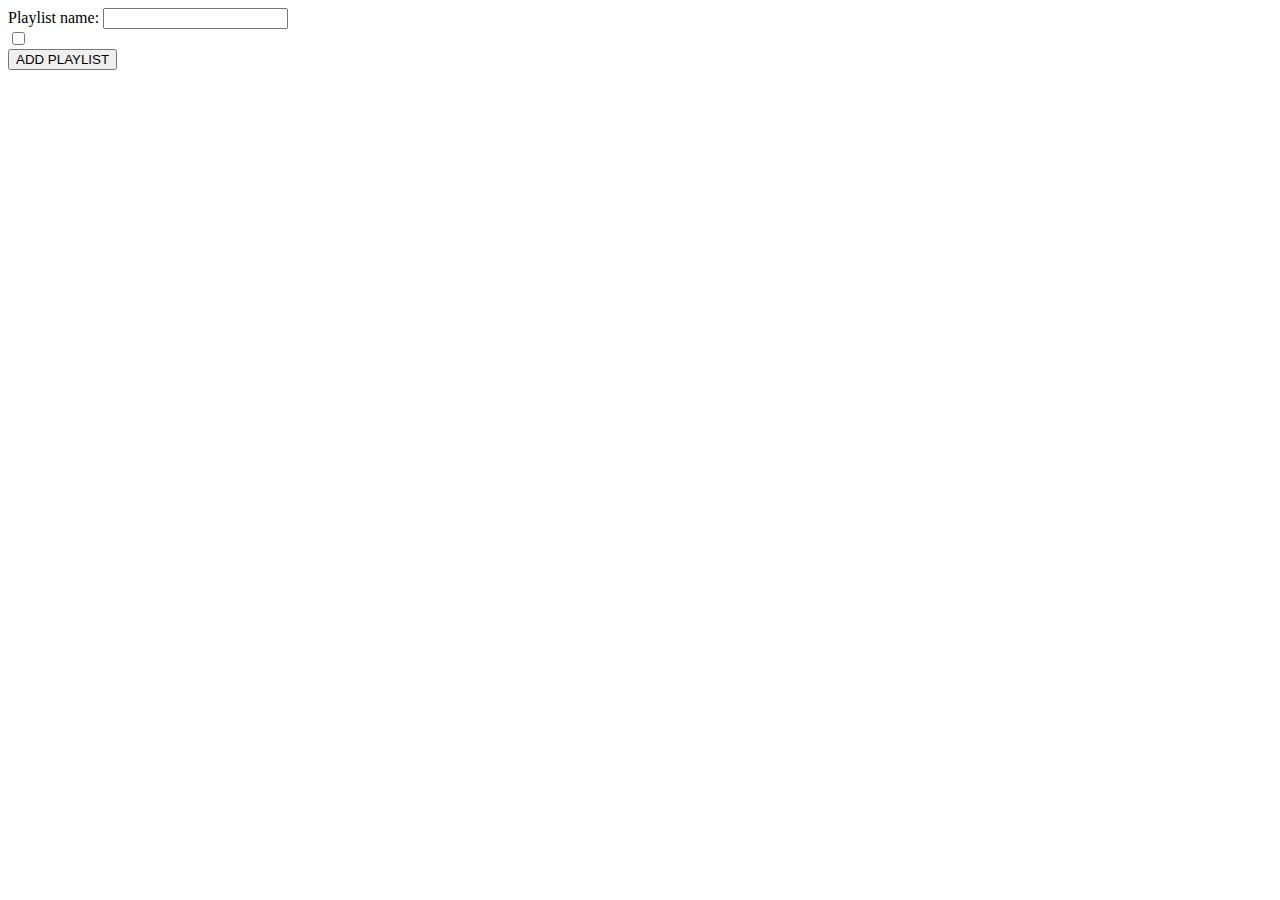
<file: src/main/resources/templates/createPlaylist.html>
<!DOCTYPE html>
<html>
<head>
<meta charset="ISO-8859-1">
<title>Insert title here</title>
</head>
<body>
        <form action = "addPlaylist" method ="post">
             <label>Playlist name:</label>
             <input type = "text" name="name"/>
             <br>
             <div th:each ="song:${songs}">
                  <input type = "checkbox" th:name="songs" th:value="${song.id}"/>
                  <label th:text="${song.name}"></label>
             </div>
                   <input type = "submit" value="ADD PLAYLIST">
             
                  
        </form>

</body>
</html>
</file>
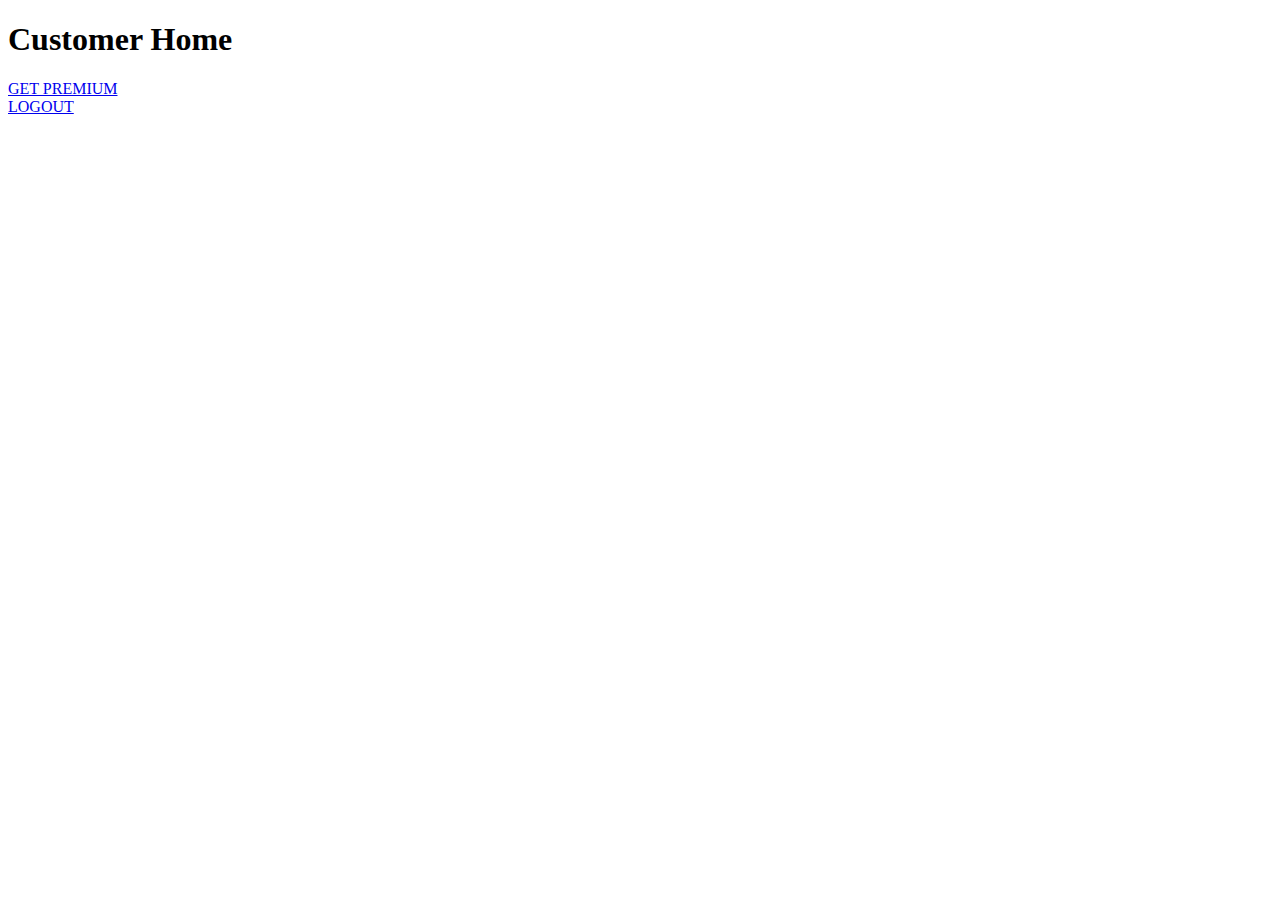
<file: src/main/resources/templates/customerHome.html>
<!DOCTYPE html>
<html>
<head>
<meta charset="ISO-8859-1">
<title>Insert title here</title>
</head>
<body>
<h1>Customer Home</h1>
<a href="pay">GET PREMIUM</a>
<br>
<a href="logout">LOGOUT</a>
</body>
</html>
</file>
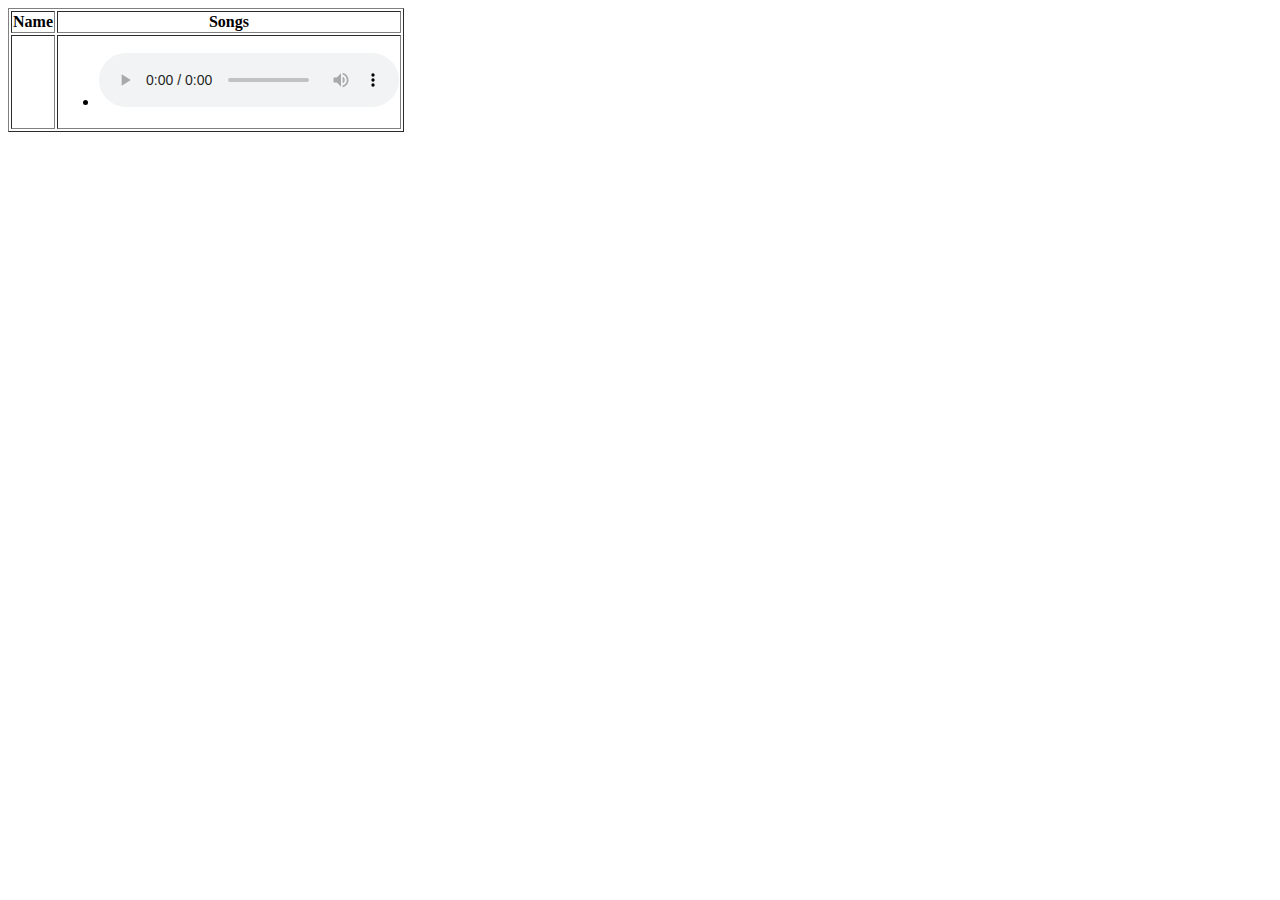
<file: src/main/resources/templates/displayPlaylists.html>
<!DOCTYPE html>
<html>
<head>
<meta charset="ISO-8859-1">
<title>Insert title here</title>
<style type="text/css">
    iframe{
    height:100px;
    width:500px;
    }
</style>
</head>
<body>
     <table border>
     <thead>
         <tr>
             <th>Name</th>
             <th>Songs</th>
             </tr>
             </thead>       
         <tbody>
              <tr th:each="plist:${allPlaylists}">
              <td th:text="${plist.name}"> </td>
              <td>
                  <ul>
                      <li th:each="song :${plist.songs}"> 
                      <span th:text="${song.name}"> </span>
                      <audio controls>
                         <source th:src="${song.link}" type="audio/mpeg">
                         </audio> 
                      
                      </li>
                      </ul>
                      </td>
              </tr>
         </tbody>
        </table>
</body>
</html>
</file>
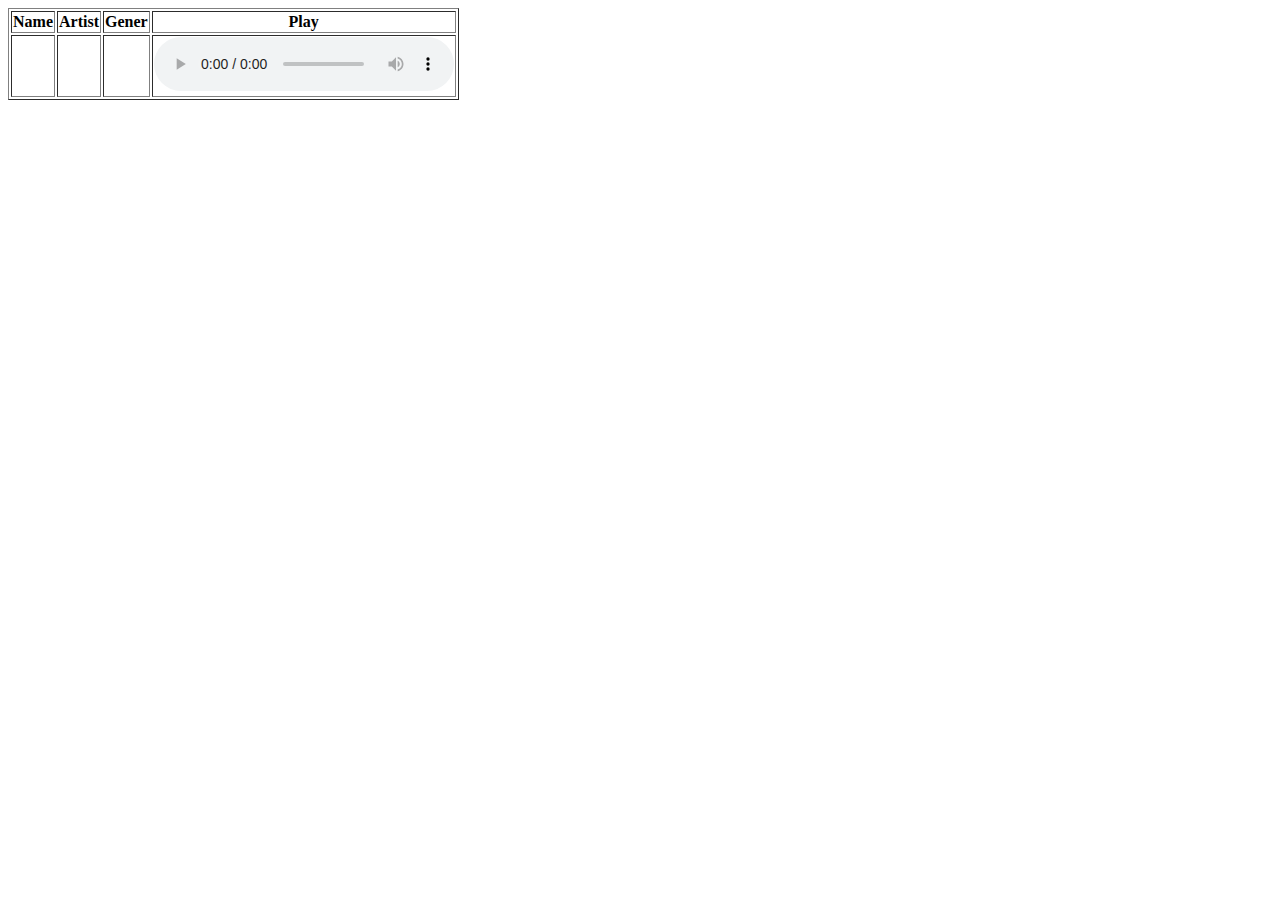
<file: src/main/resources/templates/displaySongs.html>
<!DOCTYPE html>
<html>
<head>
<meta charset="ISO-8859-1">
<title>Insert title here</title>
<style type="text/css">
    iframe{
    height:100px;
    width:500px;
    }
</style>
</head>
<body>
     <table border>
     <thead>
         <tr>
             <th>Name</th>
             <th>Artist</th>
             <th>Gener</th>
             <th>Play</th>
             </tr>
         
         <tbody>
              <tr th:each="song:${songs}">
              <td th:text="${song.name}"> </td>
              <td th:text="${song.artist}"> </td>
              <td th:text="${song.gener}"> </td>
              <td>
                  <audio controls>
                         <source th:src="${song.link}" type="audio/mpeg">
                         </audio> 
                         </td>
              </tr>
         </tbody>
        </table>

</body>
</html>
</file>
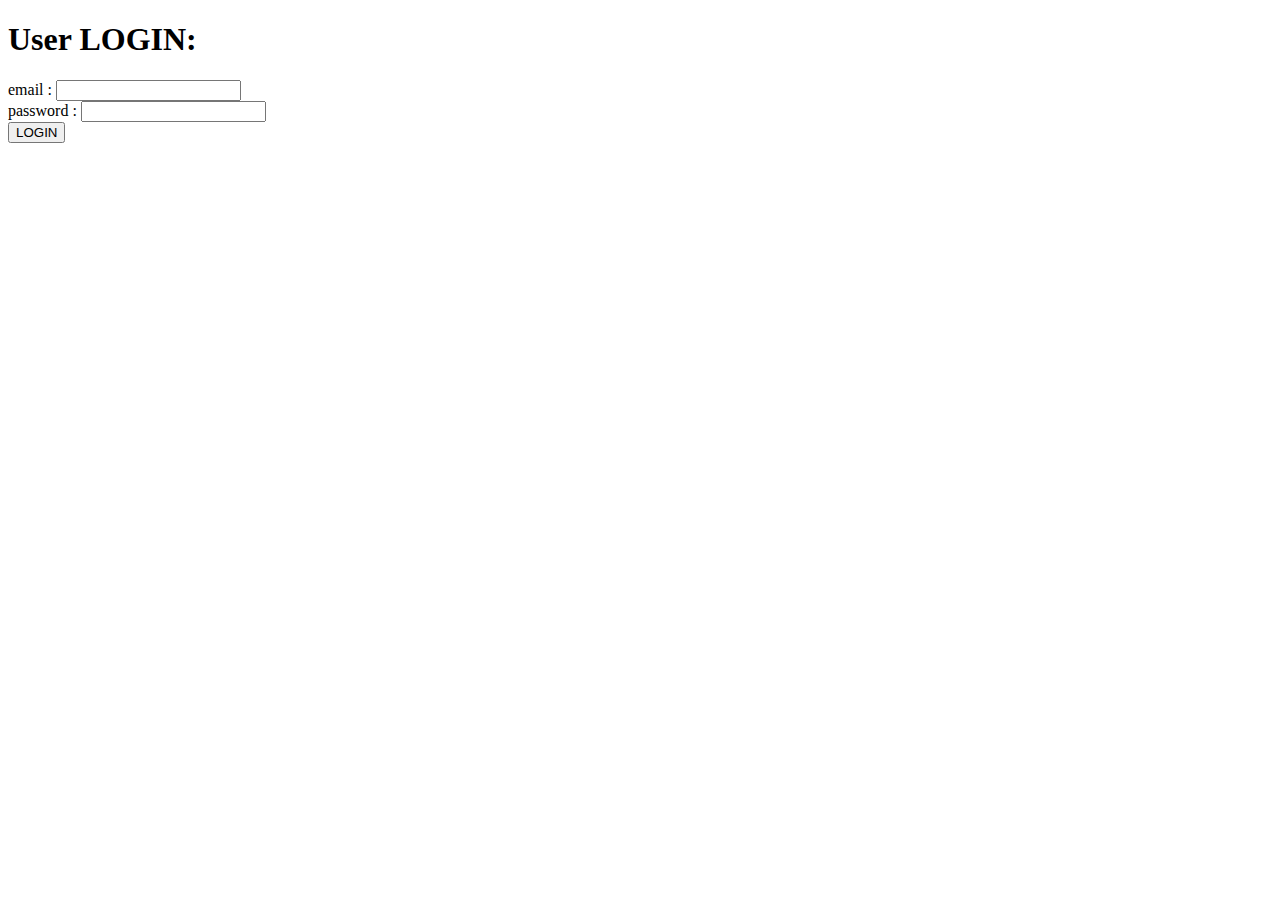
<file: src/main/resources/templates/login.html>
<!DOCTYPE html>
<html>
<head>
<meta charset="ISO-8859-1">
<title>Insert title here</title>
</head>
<body>
<h1>User LOGIN: </h1>
<form action="validate" method ="post">
     <label>email :</label>
     <input type = "email" name = "email"/>
     <br>
     <label>password :</label>
     <input type = "password" name = "password"/>
     <br>
     <input type="submit" value="LOGIN"/>
     </form>

</body>
</html>
</file>
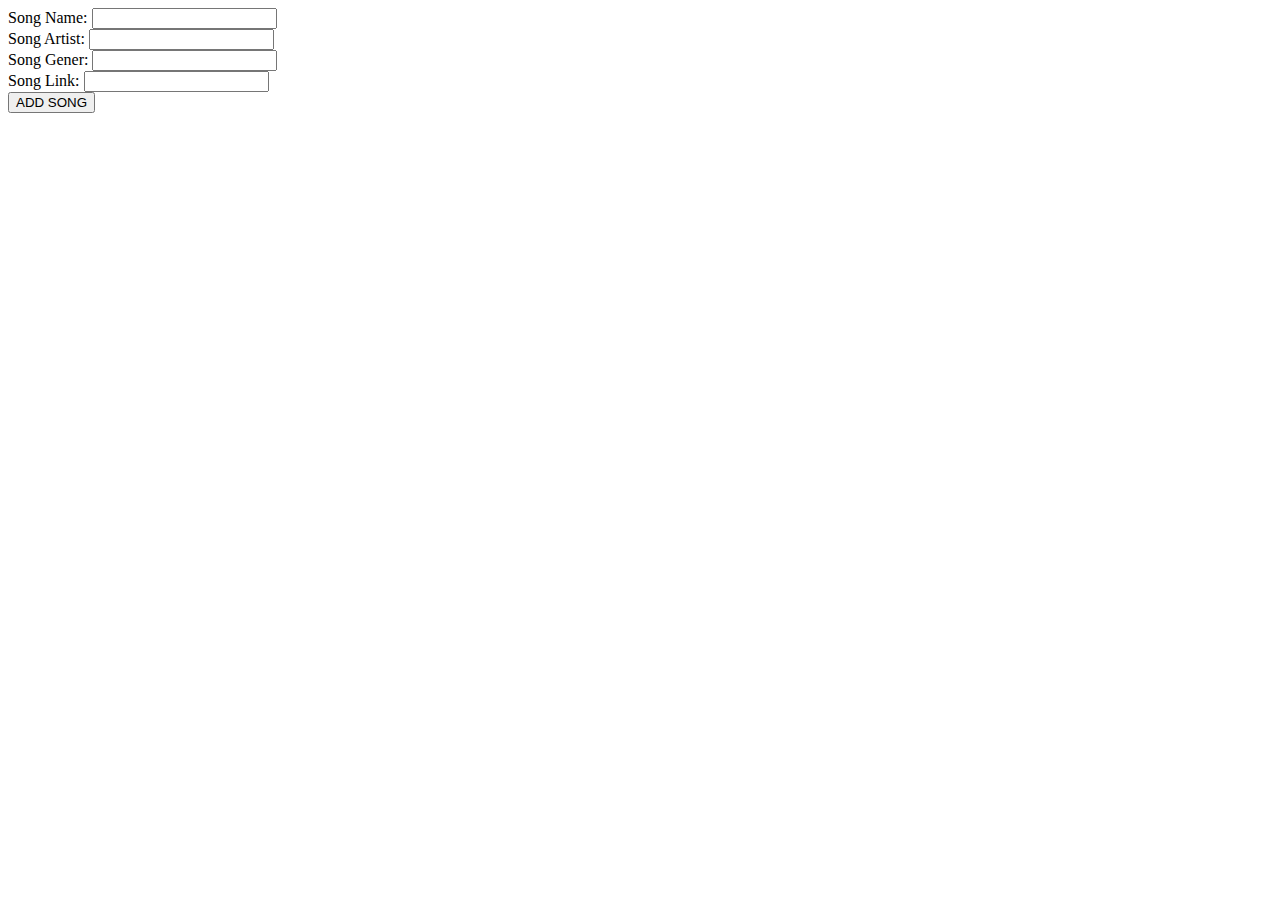
<file: src/main/resources/templates/newSong.html>
<!DOCTYPE html>
<html>
<head>
<meta charset="ISO-8859-1">
<title>Insert title here</title>
</head>
<body>
        <form action ="addSong" method = "post">
        <label>Song Name: </label>
        <input type = "text" name = "name"/>
        <br/>
        
        <label>Song Artist: </label>
        <input type = "text" name = "artist"/>
        <br/>
        <label>Song Gener: </label>
        <input type = "text" name = "gener"/>
        <br/>
        <label>Song Link: </label>
        <input type = "text" name = "link"/>
        <br/>
        <input type = "submit" value = "ADD SONG"/>
        
        </form>
</body>
</html>
</file>
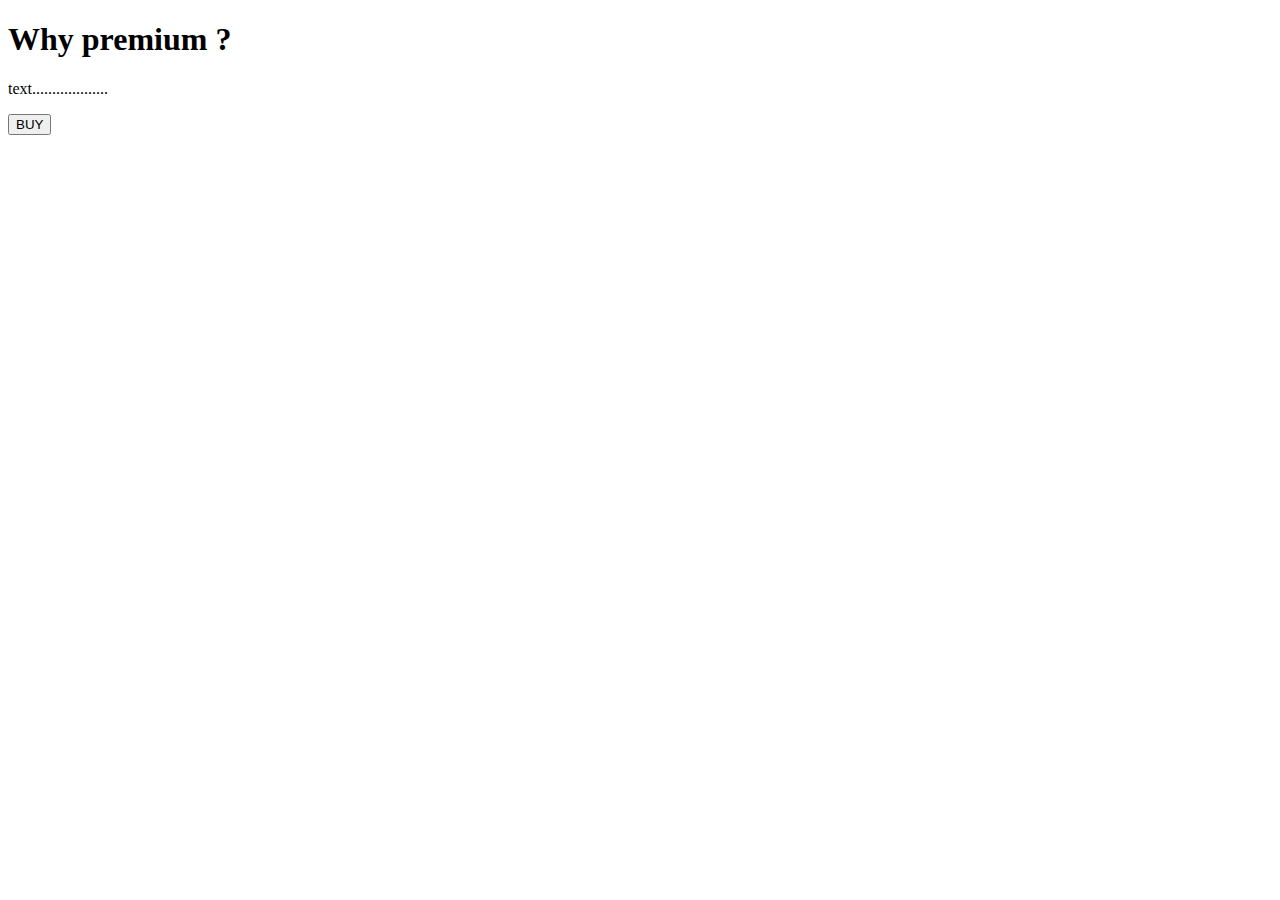
<file: src/main/resources/templates/pay.html>
<!DOCTYPE html>
<html xmlns:th="https://www.thymeleaf.org">
<head>
<meta charset="ISO-8859-1">
	
	<title>View Course</title>
	<script src="https://checkout.razorpay.com/v1/checkout.js"></script>
	<script src="https://code.jquery.com/jquery-3.5.1.min.js"></script>

</head>
<body>
<div>

		<h1>Why premium ? </h1>
		<p>text...................</p>
		
    	<form id="payment-form">
	        <button type="submit" class="buy-button" >BUY</button>
	    </form>
   
</div>

<script>
$(document).ready(function() {
    $(".buy-button").click(function(e) {
        e.preventDefault();
        var form = $(this).closest('form');
        
        
        createOrder();
    });
});

function createOrder() {
	
    $.post("/createOrder")
        .done(function(order) {
            order = JSON.parse(order);
            var options = {
                "key": "rzp_test_nDCR4UI8OxTHqn",
                "amount": order.amount_due.toString(),
                "currency": "INR",
                "name": "Tune Hub",
                "description": "Test Transaction",
                "order_id": order.id,
                "handler": function (response) {
                    verifyPayment(response.razorpay_order_id, response.razorpay_payment_id, response.razorpay_signature);
                },
                "prefill": {
                    "name": "Your Name",
                    "email": "test@example.com",
                    "contact": "9999999999"
                },
                "notes": {
                    "address": "Your Address"
                },
                "theme": {
                    "color": "#F37254"
                }
            };
            var rzp1 = new Razorpay(options);
            rzp1.open();
        })
        .fail(function(error) {
            console.error("Error:", error);
        });
}

function verifyPayment(orderId, paymentId, signature) {
     $.post("/verify", { orderId: orderId, paymentId: paymentId, signature: signature })
         .done(function(isValid) {
             if (isValid) {
                 console.log("Payment successful");
             } else {
                 console.log("Payment failed");
             }
         })
         .fail(function(error) {
             console.error("Error:", error);
         });
}
</script>
</body>
</html>
</file>
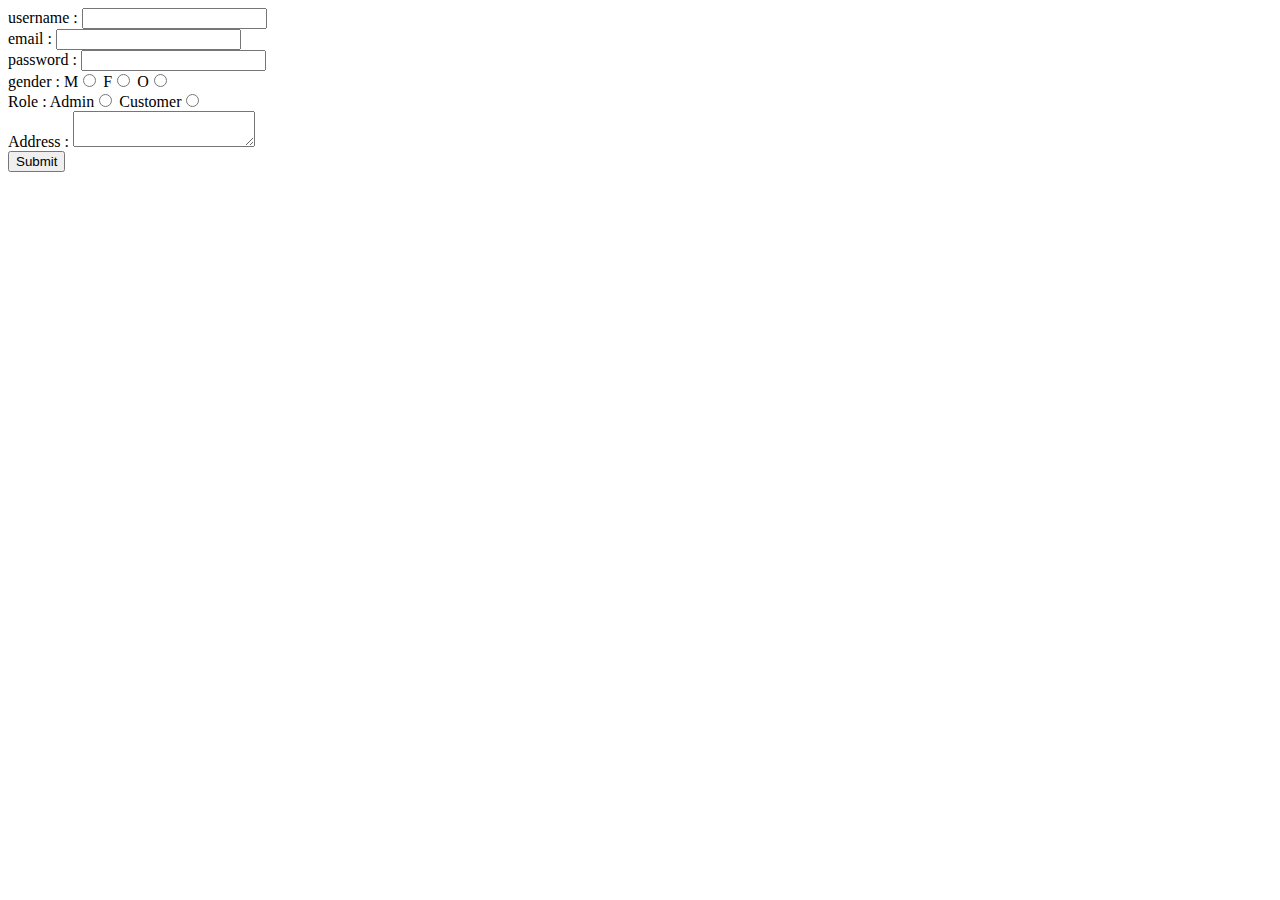
<file: src/main/resources/templates/registration.html>
<!DOCTYPE html>
<html>
<head>
<meta charset="ISO-8859-1">
<title>Insert title here</title>
</head>
<body>
<form action="register" method="post">
     <label>username :</label>
     <input type = "text" name = "username"/>
     <br>
     <label>email :</label>
     <input type = "email" name = "email"/>
     <br>
     <label>password :</label>
     <input type = "password" name = "password"/>
     <br>
     <label>gender :</label>
      M<input type = "radio" name = "gender" value = "male"/>
      F<input type = "radio" name = "gender" value = "Female"/>
      O<input type = "radio" name = "gender" value = "other"/>
     <br>
     <label>Role :</label>
     Admin<input type = "radio" name = "role" value = "admin"/>
     Customer<input type = "radio" name = "role" value = "customer"/>
     <br>
     <label> Address :</label>
     <textarea name = "address"></textarea>
     <br>
     <input type="submit" />
     </form>
</body>
</html>
</file>
